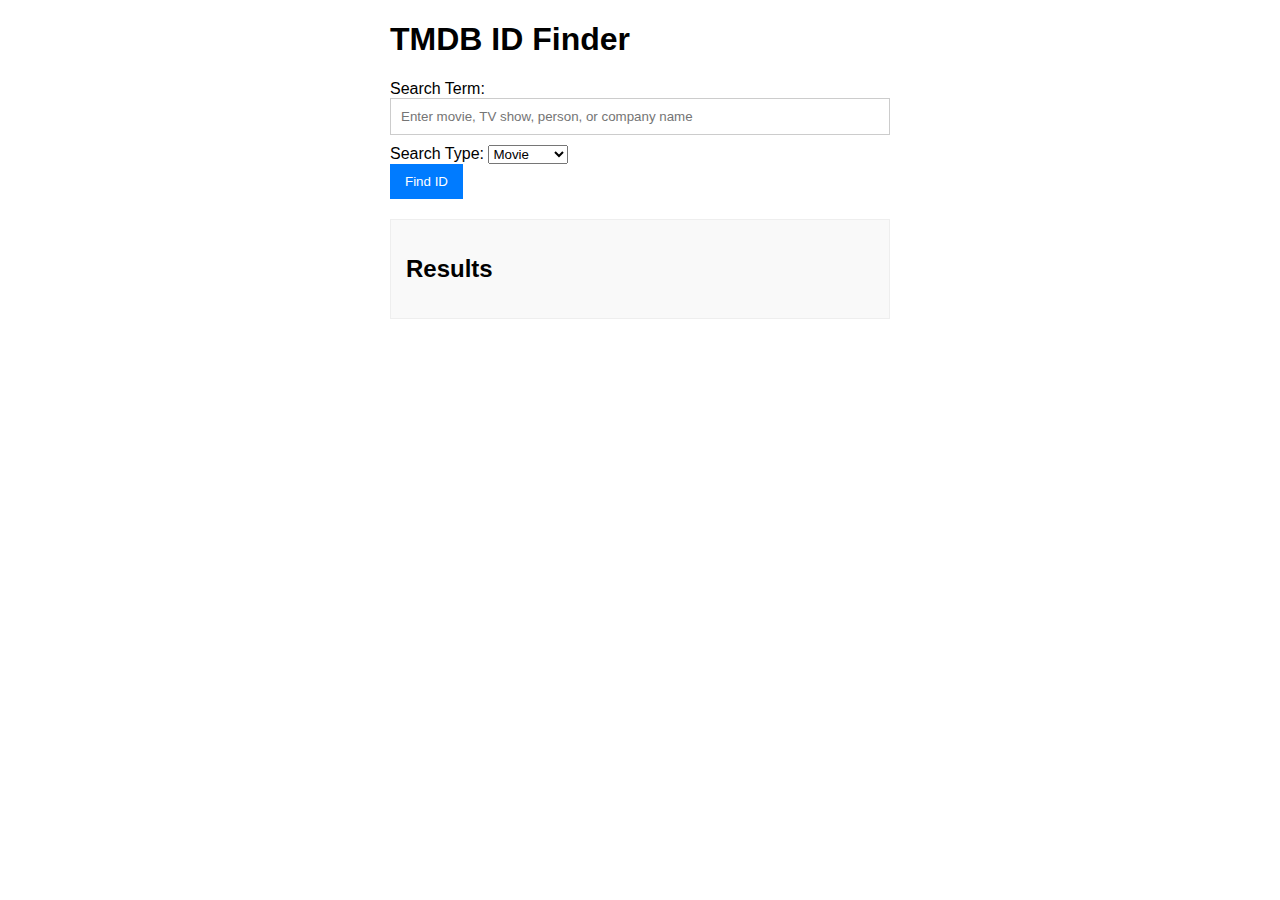
<file: tmdb-id-finder.html>
<!DOCTYPE html>
<html>
<head>
    <title>TMDB ID Finder</title>
    <style>
        body {
            font-family: sans-serif;
        }
        .container {
            width: 500px;
            margin: 20px auto;
        }
        input[type="text"] {
            width: 100%;
            padding: 10px;
            margin-bottom: 10px;
            border: 1px solid #ccc;
            box-sizing: border-box;
        }
        button {
            padding: 10px 15px;
            background-color: #007bff;
            color: white;
            border: none;
            cursor: pointer;
        }
        #results {
            margin-top: 20px;
            border: 1px solid #eee;
            padding: 15px;
            background-color: #f9f9f9;
        }
        .result-item {
            margin-bottom: 10px;
            padding-bottom: 5px;
            border-bottom: 1px dotted #ccc;
        }
        .result-item:last-child {
            border-bottom: none;
        }
        .result-item strong {
            font-weight: bold;
        }
    </style>
</head>
<body>
    <div class="container">
        <h1>TMDB ID Finder</h1>
        <div>
            <label for="query">Search Term:</label>
            <input type="text" id="query" placeholder="Enter movie, TV show, person, or company name">
        </div>
        <div>
            <label for="searchType">Search Type:</label>
            <select id="searchType">
                <option value="movie">Movie</option>
                <option value="tv">TV Show</option>
                <option value="person">Person</option>
                <option value="company">Company</option>
            </select>
        </div>
        <button onclick="findTMDBId()">Find ID</button>
        <div id="results">
            <h2>Results</h2>
            <div id="searchResults"></div>
        </div>
    </div>

    <script>
        const apiKey = "cad8d8114ffeedb538fcff20c4be6d21"; // Replace with your actual API key
        const baseUrl = "https://api.themoviedb.org/3/search";
        const searchResultsDiv = document.getElementById("searchResults");

        async function findTMDBId() {
            const query = document.getElementById("query").value;
            const searchType = document.getElementById("searchType").value;

            if (!query.trim()) {
                searchResultsDiv.innerHTML = "<p>Please enter a search term.</p>";
                return;
            }

            const endpoint = `${baseUrl}/${searchType}?api_key=${apiKey}&query=${encodeURIComponent(query)}`;

            try {
                const response = await fetch(endpoint);
                const data = await response.json();

                if (data.results && data.results.length > 0) {
                    let resultsHTML = "";
                    data.results.forEach(item => {
                        let name = "";
                        switch (searchType) {
                            case "movie":
                                name = item.title;
                                break;
                            case "tv":
                                name = item.name;
                                break;
                            case "person":
                                name = item.name;
                                break;
                            case "company":
                                name = item.name;
                                break;
                        }
                        resultsHTML += `
                            <div class="result-item">
                                <strong>Name:</strong> ${name}<br>
                                <strong>ID:</strong> ${item.id}
                            </div>
                        `;
                    });
                    searchResultsDiv.innerHTML = resultsHTML;
                } else {
                    searchResultsDiv.innerHTML = "<p>No results found.</p>";
                }

            } catch (error) {
                console.error("Error fetching data:", error);
                searchResultsDiv.innerHTML = "<p>An error occurred while fetching data.</p>";
            }
        }
    </script>
</body>
</html>
</file>
